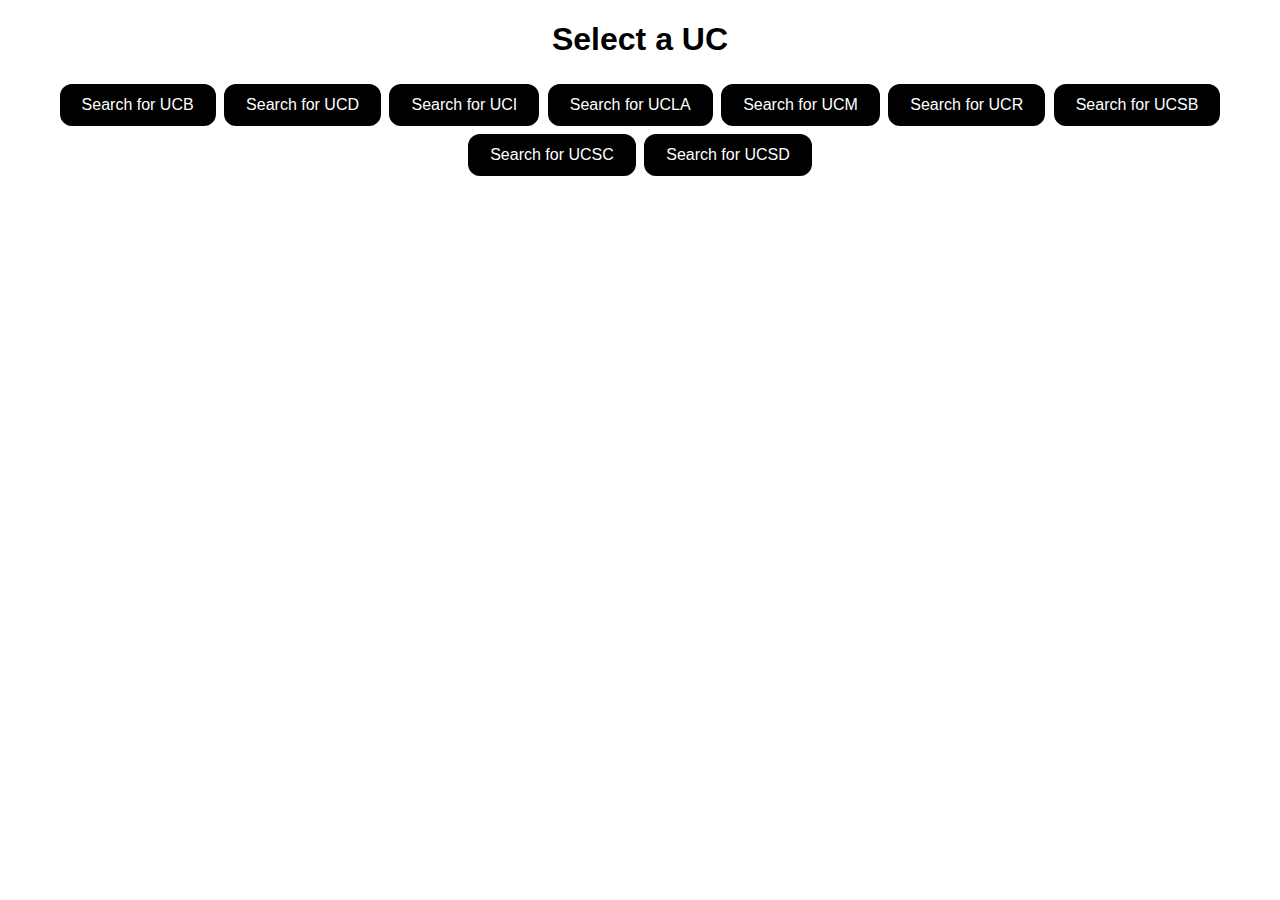
<file: MockupWebsite/index.html>
<!DOCTYPE html>
<html lang="en-US">
<head>
  <link rel="stylesheet" href="style.css">
</head>
<body>
  <h1>Select a UC</h1>
  <button id="searchForUCB" style="display: initial;">Search for UCB</button>
  <button id="searchForUCD" style="display: initial;">Search for UCD</button>
  <button id="searchForUCI" style="display: initial;">Search for UCI</button>
  <button id="searchForUCLA" style="display: initial;">Search for UCLA</button>
  <button id="searchForUCM" style="display: initial;">Search for UCM</button>
  <button id="searchForUCR" style="display: initial;">Search for UCR</button>
  <button id="searchForUCSB" style="display: initial;">Search for UCSB</button>
  <button id="searchForUCSC" style="display: initial;">Search for UCSC</button>
  <button id="searchForUCSD" style="display: initial;">Search for UCSD</button>
  <!-- UC BERKELEY -->
  <div id="UCBList" style="display: none;">
    <h1>Equivalent Courses for COMPSCI 61C</h1>
    <ul>
      <li>Cabrillo College (CS 24)</li>
      <li>College of San Mateo (CIS 264)</li>
      <li>Contra Costa College (COMP 265)</li>
      <li>Diablo Valley College (COMSC 260)</li>
      <li>Las Positas College (CS 21)</li>
      <li>Los Angeles City College (CS 130)</li>
      <li>Los Angeles Harbor College (CS 130)</li>
      <li>Los Angeles Pierce College (CS 130)</li>
      <li>Los Angeles Pierce College (CS 130) *AND* (CS 230)</li>
      <li>Orange Coast College (CS A216)</li>
      <li>Palomar College (CSCI 212)</li>
      <li>Santa Monica College (CS 17) *AND* (CS 42)</li>
    </ul>
  </div>
  <!-- UC DAVIS -->
  <div id="UCDList" style="display: none;">
    <h1>Equivalent Courses for CHE 004A</h1>
    <ul>
      <li>Mission College (CHM 001AH)</li>
      <li>Moorpark College (CHEM M01AH)</li>
      <li>Moreno Valley College (CHE 1AH)</li>
      <li>Mount San Antonio College (CHEM 50H)</li>
      <li>Mt. San Jacinto College (CHEM- 101H)</li>
      <li>Rancho Santiago College (CHEM 219H)</li>
      <li>Riverside City College (CHE 1AH)</li>
    </ul>
  </div>
  <!-- UC IRVINE -->
  <div id="UCIList" style="display: none;">
    <h1>Equivalent Courses for IN4MATX 43</h1>
    <ul>
      <li>Coastline Community College (INFM C143)</li>
      <li>Foothill College (CS 40A)</li>
      <li>MiraCosta College (CS 210)</li>
      <li>Orange Coast College (CS A220)</li>
    </ul>
  </div>
  <!-- UC LOS ANGELES -->
  <div id="UCLAList" style="display: none;">
    <h1>Equivalent Courses for COM SCI M51A</h1>
    <ul>
      <li>American River College (CISP 315)</li>
      <li>Antelope Valley College (ENGR 185)</li>
      <li>Palomar College Course(s) Denied</li>
      <li>Pasadena City College (CS 006)</li>
      <li>Santa Barbara City College (CS 132)</li>
      <li>Santa Monica College (CS 42)</li>
    </ul>
  </div>
  <!-- UC MERCED -->
  <div id="UCMList" style="display: none;">
    <h1>Equivalent Courses for CSE 024</h1>
    <ul>
      <li>American River College (CISP 400)</li>
      <li>Cabrillo College (CS 19)</li>
      <li>City College of San Francisco (CS 110B)</li>
      <li>College of Alameda (CIS 26)</li>
      <li>College of the Desert (CS 7B)</li>
      <li>Contra Costa College (COMP 165)</li>
      <li>Contra Costa College (COMP 200)</li>
      <li>Cosumnes River College (CISP 400)</li>
      <li>Crafton Hills College (CSCI 120)</li>
      <li>De Anza College (CIS 26B)</li>
      <li>De Anza College (CIS 26BH)</li>
      <li>Diablo Valley College (COMSC 165)</li>
      <li>Diablo Valley College (COMSC 200)</li>
      <li>East Los Angeles College (CS 216)</li>
      <li>Foothill College (C S 2B)</li>
      <li>Fresno City College (CSCI 41)</li>
      <li>Golden West College (CS G179)</li>
      <li>Las Positas College (CS 2)</li>
      <li>Long Beach City College (CS 12)</li>
      <li>Los Angeles City College (CS 216)</li>
      <li>Los Angeles Mission College (CS 216)</li>
      <li>Los Angeles Pierce College (CS 216)</li>
      <li>Los Angeles Trade Technical College (CS 216)</li>
      <li>Merced College (CPSC 25)</li>
      <li>MiraCosta College (CS 151)</li>
      <li>Monterey Peninsula College (CSIS 10C)</li>
      <li>Moorpark College (CS M125)</li>
      <li>Ohlone College (CS 116)</li>
      <li>Palomar College (CSCI 222)</li>
      <li>Pasadena City College (CS 003A)</li>
      <li>Sacramento City College (CISP 400)</li>
      <li>Saddleback College (CS 1C)</li>
      <li>San Diego City College (CISC 205)</li>
      <li>West Los Angeles College (CS 216)</li>
    </ul>
  </div>
  <!-- UC RIVERSIDE -->
  <div id="UCRList" style="display: none;">
    <h1>Equivalent Courses for CS 11</h1>
    <ul>
      <li>Allan Hancock College (CS 161)</li>
      <li>American River College (CISP 440)</li>
      <li>Antelope Valley College (CIS 121)</li>
      <li>Barstow Community College (CSIS 18)</li>
      <li>Cabrillo College (CS 23)</li>
      <li>Cabrillo College (MATH 23)</li>
      <li>Canada College (CIS 262)</li>
      <li>Cerritos College (CIS 185)</li>
      <li>Chaffey College (COMPSCI 4)</li>
      <li>Citrus College (CS 252)</li>
      <li>City College of San Francisco (MATH 115)</li>
      <li>Clovis Community College (CSCI 26)</li>
      <li>College of Alameda (MATH 11)</li>
      <li>College of Marin (COMP 117)</li>
      <li>College of Marin (MATH 117)</li>
      <li>College of San Mateo (CIS 262)</li>
      <li>College of San Mateo (MATH 268)</li>
      <li>College of the Canyons (CMPSCI 256)</li>
      <li>College of the Desert (MATH 15)</li>
      <li>Compton College (MATH 210)</li>
      <li>Compton Community College (MATH 210)</li>
      <li>Contra Costa College (MATH 185)</li>
      <li>Copper Mountain College (MATH 004)</li>
      <li>Cosumnes River College (CISP 440)</li>
      <li>Crafton Hills College (CSCI 200)</li>
      <li>Crafton Hills College (MATH 200)</li>
      <li>Cuesta College (CIS 241)</li>
      <li>Cuyamaca College (MATH 245)</li>
      <li>De Anza College (MATH 22)</li>
      <li>Diablo Valley College (MATH 195)</li>
      <li>East Los Angeles College (MATH 272)</li>
      <li>El Camino College (MATH 210)</li>
      <li>Evergreen Valley College (COMSC 080)</li>
      <li>Folsom Lake College (CISP 440)</li>
      <li>Gavilan College (CSIS 26)</li>
      <li>Golden West College (CS G262)</li>
      <li>Grossmont College (CSIS 240)</li>
      <li>Grossmont College (MATH 245)</li>
      <li>Imperial Valley College (MATH 240)</li>
      <li>Irvine Valley College (CS 6A) *AND* (CS 6B)</li>
      <li>Irvine Valley College (MATH 30) *AND* (MATH 31)</li>
      <li>Kings River College (CSCI 26v)</li>
      <li>Laney College (MATH 11)</li>
      <li>Las Positas College (CS 17)</li>
      <li>Las Positas College (MATH 10)</li>
      <li>Long Beach City College (MATH 55)</li>
      <li>Los Angeles City College (MATH 272)</li>
      <li>Los Angeles Harbor College (CS 131)</li>
      <li>Los Angeles Mission College (MATH 272)</li>
      <li>Los Angeles Pierce College (CS 131)</li>
      <li>Los Angeles Trade Technical College (MATH 272)</li>
      <li>Los Medanos College (MATH 160)</li>
      <li>Madera Community College (CSCI 26)</li>
      <li>Merritt College (CIS 11)</li>
      <li>MiraCosta College (MATH 226)</li>
      <li>Mission College (MAT 019)</li>
      <li>Monterey Peninsula College (MATH 40)</li>
      <li>Moorpark College (CS M155)</li>
      <li>Moreno Valley College (CIS 7)</li>
      <li>Mount San Antonio College (CSCI 190)</li>
      <li>Mt. San Jacinto College (CSIS 213)</li>
      <li>Norco College (CIS 7)</li>
      <li>Norco College (CSC 7)</li>
      <li>Ohlone College (CS 113)</li>
      <li>Orange Coast College (CS A262)</li>
      <li>Orange Coast College (MATH A230)</li>
      <li>Palomar College (MATH 245)</li>
      <li>Pasadena City College (CS 045)</li>
      <li>Pasadena City College (MATH 022)</li>
      <li>Rio Hondo College (CS 152)</li>
      <li>Riverside City College (CIS 7)</li>
      <li>Riverside City College (CSC 7)</li>
      <li>Sacramento City College (CISP 440)</li>
      <li>San Bernardino Valley College (CS 130v)</li>
      <li>San Diego City College (MATH 245)</li>
      <li>San Diego Mesa College (MATH 245)</li>
      <li>San Diego Miramar College (CISC 246)</li>
      <li>San Diego Miramar College (MATH 245)</li>
      <li>San Jose City College (MATH 070)</li>
      <li>Santa Barbara City College CS 108</li>
      <li>Santa Monica College MATH 10</li>
      <li>Santa Rosa Junior College MATH 4</li>
      <li>Santiago Canyon College CMPR 149</li>
      <li>Sierra College CSCI 26</li>
      <li>Sierra College MATH 15</li>
      <li>Skyline College COMP 262</li>
      <li>Southwestern College (MATH 260)</li>
      <li>Southwestern College (MATH 265)</li>
      <li>Ventura College (CS V17)</li>
      <li>Ventura College (MATH V52)</li>
      <li>West Los Angeles College (CS 131)</li>
      <li>West Valley College (MATH 019)</li>
      <li>Yuba College (COMSC 15)</li>
    </ul>
  </div>
  <!-- UC SANTA BARBARA -->
  <div id="UCSBList" style="display: none;">
    <h1>Equivalent Courses for CMPSC 32</h1>
    <ul>
      <li>American River College (CISP 400)</li>
      <li>Cabrillo College (CS 19)</li>
      <li>Cerritos College (CIS 280X)</li>
      <li>Cerro Coso Community College (CSCI C254)</li>
      <li>College of Marin (COMP 235)</li>
      <li>College of the Desert (CS 7B)</li>
      <li>Cosumnes River College (CISP 400)</li>
      <li>Crafton Hills College (CSCI 120)</li>
      <li>Diablo Valley College (COMSC 200)</li>
      <li>El Camino College (COMP SCI 30)</li>
      <li>Folsom Lake College (CISP 400)</li>
      <li>Foothill College (C S 2B)</li>
      <li>Glendale Community College (CS/IS 137)</li>
      <li>Golden West College (CS G179)</li>
      <li>Irvine Valley College (CS 37)</li>
      <li>Laney College (CIS 25B)</li>
      <li>Los Angeles City College (CS 116) *AND* (CS 216)</li>
      <li>Los Angeles Pierce College (CS 216)</li>
      <li>Los Angeles Trade Technical College (CS 216)</li>
      <li>Los Angeles Valley College (CIS 112) *AND* (CS 216)</li>
      <li>MiraCosta College (CS 151)</li>
      <li>Moreno Valley College (CIS 11) *AND* (CIS 17A)</li>
      <li>Mt. San Jacinto College (CSIS 123A)</li>
      <li>Norco College (CIS 11) *AND* (CIS 17A)</li>
      <li>Norco College (CSC 11) *AND* (CSC 17A)</li>
      <li>Ohlone College (CS 116)</li>
      <li>Orange Coast College (CS A250)</li>
      <li>Palomar College (CSCI 210) *AND* (CSCI 222)</li>
      <li>Rio Hondo College (CIT 126)</li>
      <li>Riverside City College (CIS 11) *AND* (CIS 17A)</li>
      <li>Sacramento City College (CISP 400)</li>
      <li>San Diego City College (CISC 201)</li>
      <li>San Diego City College (CISC 205)</li>
      <li>San Diego Mesa College (CISC 201)</li>
      <li>San Jose City College (CIS 059)</li>
      <li>Santa Barbara City College (CS 106) *AND* (CS 140)</li>
      <li>Santa Monica College (CS 40) *AND* (CS 52)</li>
      <li>Ventura College (CS V15) *AND* (CS V30)</li>
      <li>Yuba College COMSC 11</li>
    </ul>
  </div>
  <!-- UC SANTA CRUZ -->
  <div id="UCSCList" style="display: none;">
    <h1>Equivalent Courses for CSE 20</h1>
    <ul>
      <li>Cabrillo College (CIS 15)</li>
      <li>Cabrillo College (CS 12P)</li>
      <li>Canada College (CIS 122)</li>
      <li>City College of San Francisco (CS 131B)</li>
      <li>College of San Mateo (CIS 117)</li>
      <li>De Anza College (CIS 40)</li>
      <li>De Anza College (CIS 41A)</li>
      <li>Diablo Valley College (COMSC 140)</li>
      <li>El Camino College (COMP SCI 14)</li>
      <li>Folsom Lake College (CISP 407)</li>
      <li>Foothill College (C S 3A)</li>
      <li>Golden West College (CS G131)</li>
      <li>Grossmont College (CSIS 250)</li>
      <li>Irvine Valley College (CS 10)</li>
      <li>Laney College (CIS 61)</li>
      <li>Las Positas College (CS 7)</li>
      <li>Long Beach City College (CS 21)</li>
      <li>MiraCosta College (CS 138)</li>
      <li>Mission College (CIS 007)</li>
      <li>Monterey Peninsula College (CSIS 9)</li>
      <li>Moorpark College (CS M10P)</li>
      <li>Moorpark College (CS M135)</li>
      <li>Orange Coast College (CS A131)</li>
      <li>Palomar College (CSIT 175)</li>
      <li>Pasadena City College (CS 003C)</li>
      <li>Rancho Santiago College (CMPR 114)</li>
      <li>Sacramento City College (CISP 360)</li>
      <li>Saddleback College (CIMP 8A)</li>
      <li>San Joaquin Delta College (CSP 17)</li>
      <li>San Jose City College (CIS 024C)</li>
      <li>Santa Barbara City College (CS 104)</li>
      <li>Santa Monica College (CS 87A)</li>
      <li>Skyline College (COMP 122)</li>
      <li>Southwestern College (CIS 106)</li>
      <li>West Valley College (CIST 005A)</li>
    </ul>
  </div>
  <!-- UC SAN DIEGO -->
  <div id="UCSDList" style="display: none;">
    <h1>Equivalent Courses for CSE 21</h1>
    <ul>
      <li>Fullerton College (MATH 172 F)</li>
      <li>Irvine Valley College (CS 6B)</li>
      <li>Irvine Valley College (MATH 31)</li>
    </ul>
  </div>
  <script src="script.js"></script>
</body>
</html>
</file>
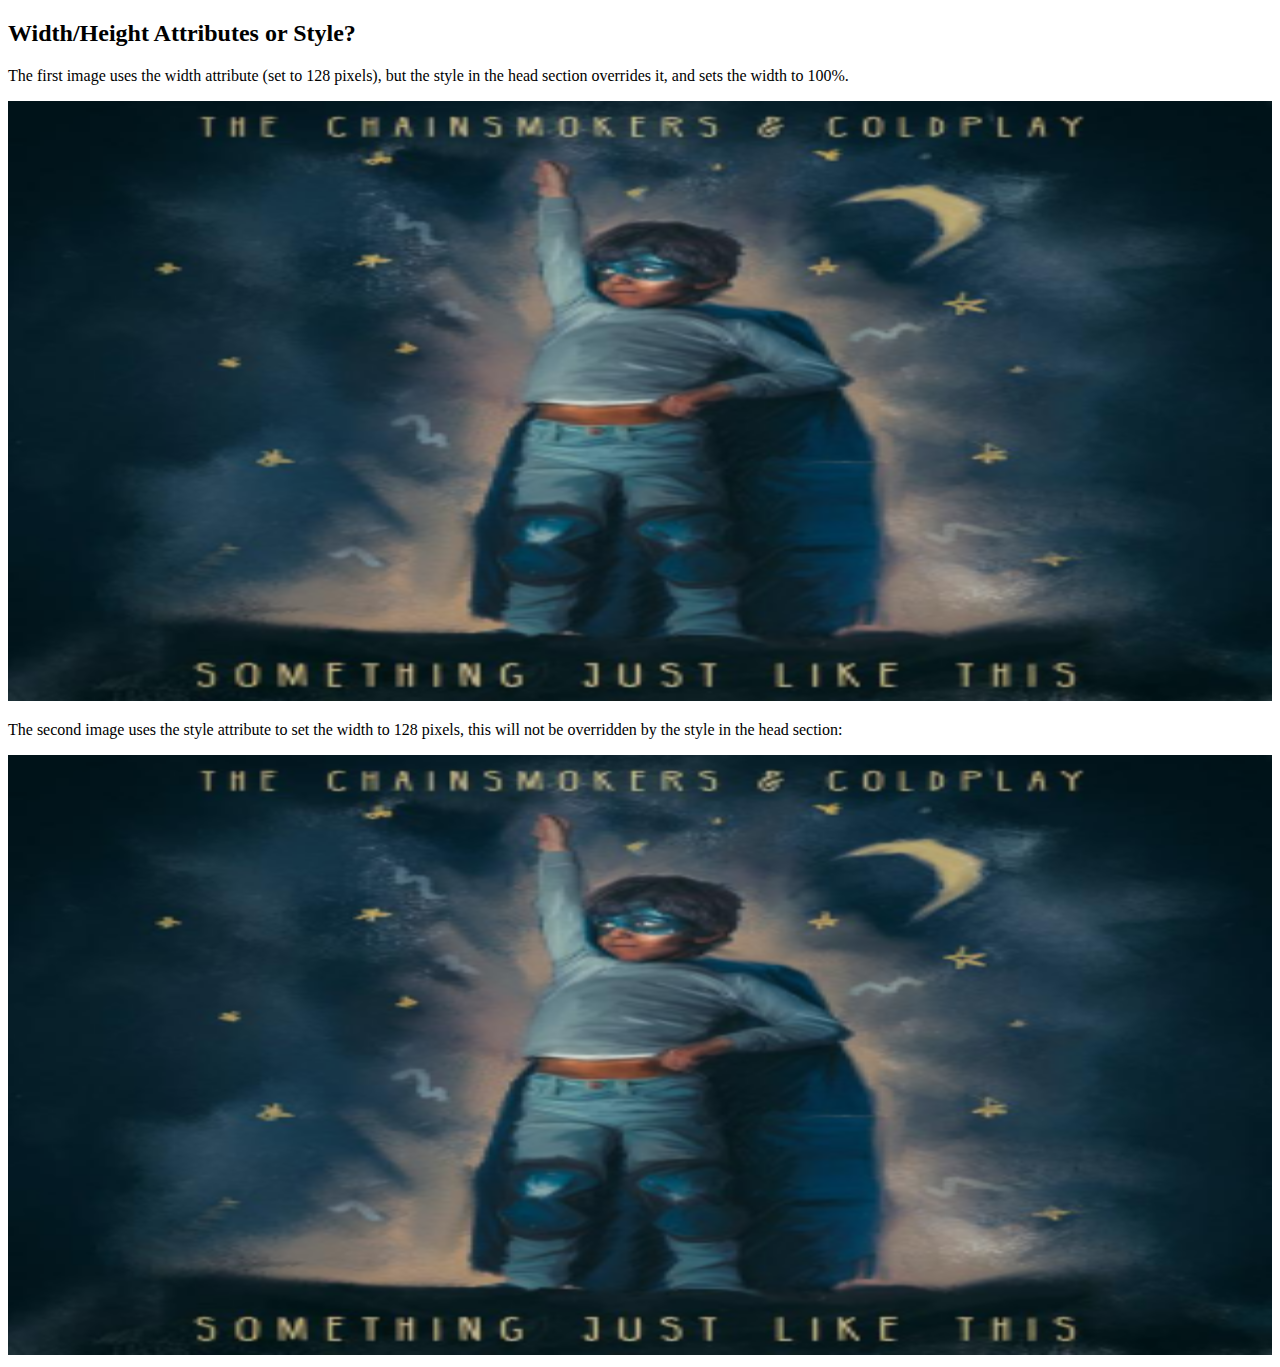
<file: template/test.html>
<!DOCTYPE html>
<html>
<head>
<style>
/* This style sets the width of all images to 100%: */
img {
  width: 100%;
}
</style>
</head>
<body>

<h2>Width/Height Attributes or Style?</h2>

<p>The first image uses the width attribute (set to 128 pixels), but the style in the head section overrides it, and sets the width to 100%.</p>

<img src="Something_Just_Like_This.png" alt="Album cover" width="500" height="600" >

<p>The second image uses the style attribute to set the width to 128 pixels, this will not be overridden by the style in the head section:</p>

<img src="Something_Just_Like_This.png" alt="Album cover" width="500" height="600" >

</body>
</html>
</file>
<file: MockupWebsite/style.css>
body {
    font-family: Arial, sans-serif;
    text-align: center;
    background-color: #FFFFFF;
    color: #000000;
}

select, input, button {
  margin: 10px;
  padding: 5px;
  font-size: 16px;
  background-color: #FFFFFF;
  color: #000000;
  border: 2px solid #000000;
  border-radius: 12px;
}

ul {
  list-style: none;
  padding: 0;
  width: 50%;
  margin: auto;
}

li {
  border: 1px solid #000000;
  padding: 10px;
  margin: 5px;
  background-color: #FFFFFF;
  border-radius: 12px;
}

#searchForUCB, #searchForUCD, #searchForUCI, #searchForUCLA, #searchForUCM, #searchForUCR, #searchForUCSD, #searchForUCSB, #searchForUCSC {
  background-color: #000000;
  color: #FFFFFF;
  padding: 10px 20px;
  text-align: center;
  margin: 4px 2px;
  cursor: pointer;
}

#searchForUCB:hover, #searchForUCD:hover, #searchForUCI:hover, #searchForUCLA:hover, #searchForUCM:hover, #searchForUCR:hover, #searchForUCSD:hover, #searchForUCSB:hover, #searchForUCSC:hover {
  transition-duration: 0.5s;
  background-color: #FFFFFF;
  color: #000000;
}
</file>
